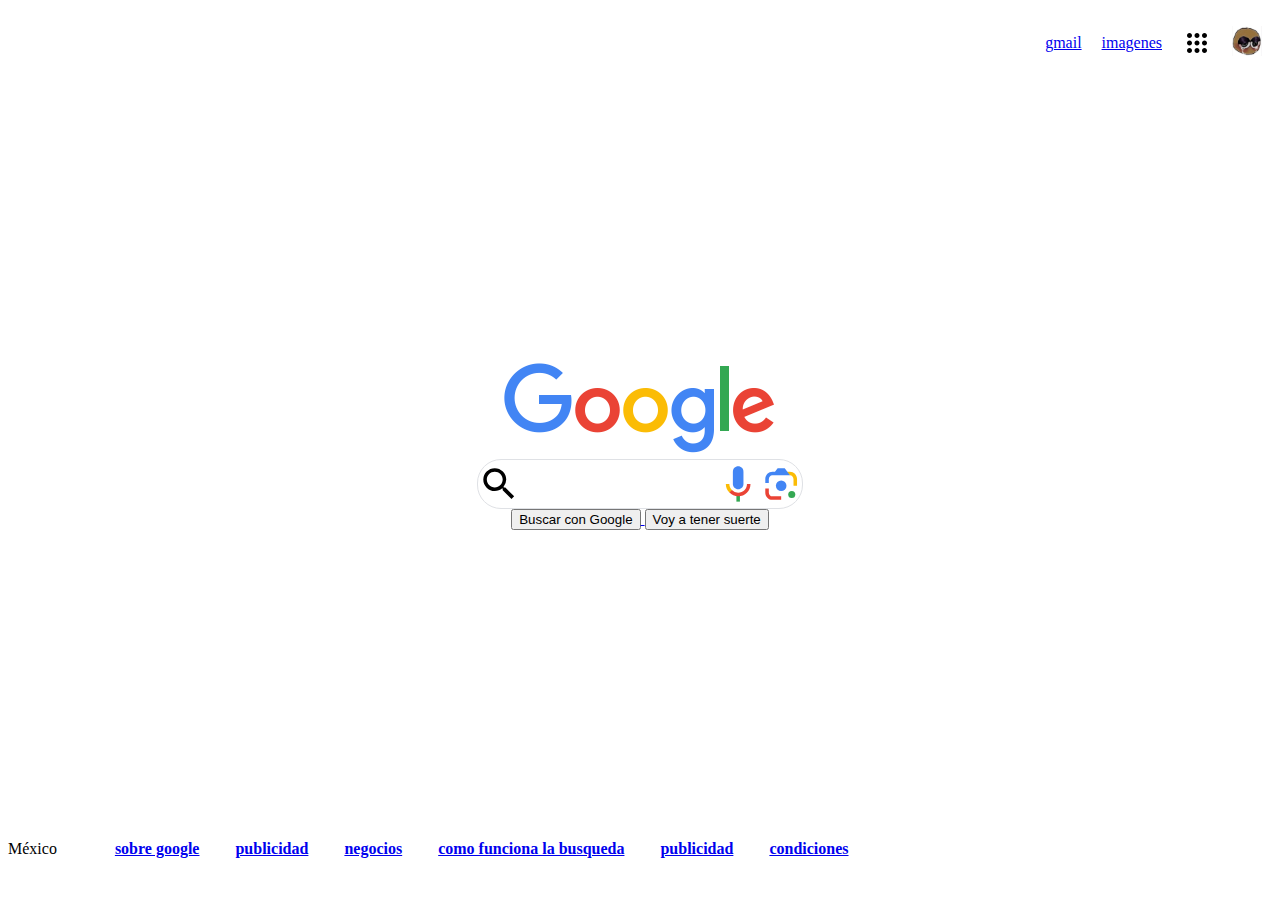
<file: mi clon google/index.html>
<!DOCTYPE html>
<html lang="en">

<head>
    <meta charset="UTF-8">
    <meta name="viewport" content="width=device-width, initial-scale=1.0">
    <title>Google</title>
    <link rel="stylesheet" href="style.css">
</head>

<body>
    <header>
        <ul>
            <li><a href="https://mail.google.com/mail/u/0/?tab=rm&ogbl#inbox">gmail
                </a></li>
            <li><a href="https://www.google.com.mx/imghp?hl=es-419&authuser=0&ogbl" target="_blank"
                    rel="noopener noreferrer">imagenes</a></li>
            <li>
                <div class="icono"><svg class="gb_i" focusable="false" viewBox="0 0 24 24">
                        <path
                            d="M6,8c1.1,0 2,-0.9 2,-2s-0.9,-2 -2,-2 -2,0.9 -2,2 0.9,2 2,2zM12,20c1.1,0 2,-0.9 2,-2s-0.9,-2 -2,-2 -2,0.9 -2,2 0.9,2 2,2zM6,20c1.1,0 2,-0.9 2,-2s-0.9,-2 -2,-2 -2,0.9 -2,2 0.9,2 2,2zM6,14c1.1,0 2,-0.9 2,-2s-0.9,-2 -2,-2 -2,0.9 -2,2 0.9,2 2,2zM12,14c1.1,0 2,-0.9 2,-2s-0.9,-2 -2,-2 -2,0.9 -2,2 0.9,2 2,2zM16,6c0,1.1 0.9,2 2,2s2,-0.9 2,-2 -0.9,-2 -2,-2 -2,0.9 -2,2zM12,8c1.1,0 2,-0.9 2,-2s-0.9,-2 -2,-2 -2,0.9 -2,2 0.9,2 2,2zM18,14c1.1,0 2,-0.9 2,-2s-0.9,-2 -2,-2 -2,0.9 -2,2 0.9,2 2,2zM18,20c1.1,0 2,-0.9 2,-2s-0.9,-2 -2,-2 -2,0.9 -2,2 0.9,2 2,2z">
                        </path>
                        <image src="https://ssl.gstatic.com/gb/images/bar/al-icon.png" alt="" height="24" width="24"
                            style="border:none;display:none \9"></image>
                    </svg></div>
            </li>
            <li><img class="icono" src="recursos/fotoperfil.jpg" alt="fotodeperfil"></li>

        </ul>
    </header>

    

    <main >
        <center><img src="recursos/googlebanner.png" alt="bannergoogle">
       <div id="body"> 
        <div id="navegador">

            <svg class id="lupa" focusable="false" xmlns="http://www.w3.org/2000/svg" viewBox="0 0 24 24">
                <path
                    d="M15.5 14h-.79l-.28-.27A6.471 6.471 0 0 0 16 9.5 6.5 6.5 0 1 0 9.5 16c1.61 0 3.09-.59 4.23-1.57l.27.28v.79l5 4.99L20.49 19l-4.99-5zm-6 0C7.01 14 5 11.99 5 9.5S7.01 5 9.5 5 14 7.01 14 9.5 11.99 14 9.5 14z">
                </path>
            </svg>

            <input class="icono" type="text" name="buscador" id="buscador" dir="auto">


            <svg class="goxjub" focusable="false" viewBox="0 0 24 24" xmlns="http://www.w3.org/2000/svg">
                <path fill="#4285f4"
                    d="m12 15c1.66 0 3-1.31 3-2.97v-7.02c0-1.66-1.34-3.01-3-3.01s-3 1.34-3 3.01v7.02c0 1.66 1.34 2.97 3 2.97z">
                </path>
                <path fill="#34a853" d="m11 18.08h2v3.92h-2z">
                </path>
                <path fill="#fbbc05"
                    d="m7.05 16.87c-1.27-1.33-2.05-2.83-2.05-4.87h2c0 1.45 0.56 2.42 1.47 3.38v0.32l-1.15 1.18z">
                </path>
                <path fill="#ea4335"
                    d="m12 16.93a4.97 5.25 0 0 1 -3.54 -1.55l-1.41 1.49c1.26 1.34 3.02 2.13 4.95 2.13 3.87 0 6.99-2.92 6.99-7h-1.99c0 2.92-2.24 4.93-5 4.93z">
                </path>
            </svg>

            <svg class="Gdd5U" focusable="false" viewBox="0 0 192 192" xmlns="http://www.w3.org/2000/svg">
                <rect fill="none" height="192" width="192"></rect>
                <g>
                    <circle fill="#34a853" cx="144.07" cy="144" r="16"></circle>
                    <circle fill="#4285f4" cx="96.07" cy="104" r="24"></circle>
                    <path fill="#ea4335"
                        d="M24,135.2c0,18.11,14.69,32.8,32.8,32.8H96v-16l-40.1-0.1c-8.8,0-15.9-8.19-15.9-17.9v-18H24V135.2z">
                    </path>
                    <path fill="#fbbc05"
                        d="M168,72.8c0-18.11-14.69-32.8-32.8-32.8H116l20,16c8.8,0,16,8.29,16,18v30h16V72.8z"></path>
                    <path fill="#4285f4"
                        d="M112,24l-32,0L68,40H56.8C38.69,40,24,54.69,24,72.8V92h16V74c0-9.71,7.2-18,16-18h80L112,24z">
                    </path>
                </g>
            </svg>

        </div>
        <article> <center>
            <a href="https://www.google.com.mx/"> <input class="gNO89b" value="Buscar con Google"
                    aria-label="Buscar con Google" name="btnK" role="button" tabindex="0" type="submit"
                    data-ved="0ahUKEwjD0-ral4mDAxViVTABHZ5LABkQ4dUDCBI">
            </a>
    
            <a href="https://doodles.google/"><input class="RNmpXc" value="Voy a tener suerte" aria-label="Voy a tener suerte"
                    name="btnI" type="submit" jsaction="trigger.kWlxhc"
                    data-ved="0ahUKEwjD0-ral4mDAxViVTABHZ5LABkQ19QECBM">
            </a>
    </center>
        </article>
    </div> 
    
    </main>

   


    <footer>
        <div class="uU7dJb">México
        </div>
        <b
        <div id="opciones">
            <ul class="lista-horizontal">
                <li><a
                        href="https://about.google/?utm_source=google-MX&utm_medium=referral&utm_campaign=hp-footer&fg=1">sobre
                        google</a></li>
                <li><a href="https://policies.google.com/privacy?hl=es-419&fg=1">publicidad</a></li>
                <li><a
                        href="https://smallbusiness.withgoogle.com/intl/es-419_mx/?subid=ww-ww-et-g-awa-a-g_hpbfoot1_1!o2&utm_source=google&utm_medium=ep&utm_campaign=google_hpbfooter&utm_content=google_hpbfooter&gmbsrc=ww-ww-et-gs-z-gmb-s-z-u~sb-g4sb_srvcs-u&c=MX#!/">negocios</a>
                </li>
                <li><a href="https://www.google.com/search/howsearchworks/?fg=1">como funciona la busqueda</a< /li>
                <li><a href="https://policies.google.com/privacy?hl=es-419&fg=1">publicidad</a></li>
                <li><a href="https://policies.google.com/terms?hl=es-419&fg=1">condiciones</a>
                </li>
                <!-- ... -->
            </ul>
        </div>


    </footer>

</body>

</html>
</file>
<file: mi clon google/style.css>
body{
background-color: white;
}

#lupa {
    color: black;

}

.icono { 
    width: 30px;
    height: 30px;
}

.icono1 {
    width: 50px;
    height: 50px;
}

.tex {
    text-size-adjust: 40px;
}



header ul {
    list-style-type: none;
    display: flex;
    justify-content: end;
    align-items: center;
}

header ul li {
    margin: 10px;
}

main {
    display: flex;
    flex: 1;
    margin-top: 6px;
    flex-direction: column-reverse;
    align-content: space-around;
    flex-wrap: wrap;
    justify-content: center;
    height: 80vh;
}

#body {
    flex-shrink: 0;
    box-sizing: border-box;
}

#navegador {
    display: flex;
    z-index: 3;
    position: relative;
    min-height: 44px;
    background: #fff;
    border: 1px solid #dfe1e5;
    box-shadow: none;
    border-radius: 24px;
    margin: 0 auto;
    width: 148px;
    width: auto;
    max-width: 324px;
}

#navegador input{
    width: 450px;
    margin: 8px;
    border: none;
    outline: none;
}

footer {
    list-style: none;
    margin: 0;
    padding: 0;
    display: flex;
    
    align-items: center;
}

footer ul li {
    margin: 18px;
}

#opciones {
    display: flex;
}

.lista-horizontal {
  display: flex;
  justify-content: flex-end; /* Alinea la lista horizontal al final del contenedor */
  background-color: rgb(255, 255, 255);
  list-style-type: none;  }

.list {
  /* Estilos de la lista */
  list-style-type: none;
  
  display: flex;
  align-items: center;
  justify-content: end; /* Alinea la lista al final del contenedor */
}

.list li {
  /* Estilos de los elementos de la lista */
  margin: 0 10px;
  margin: 0;
  padding: 0; /* Espacio entre elementos, ajusta según desees */
}
</file>
